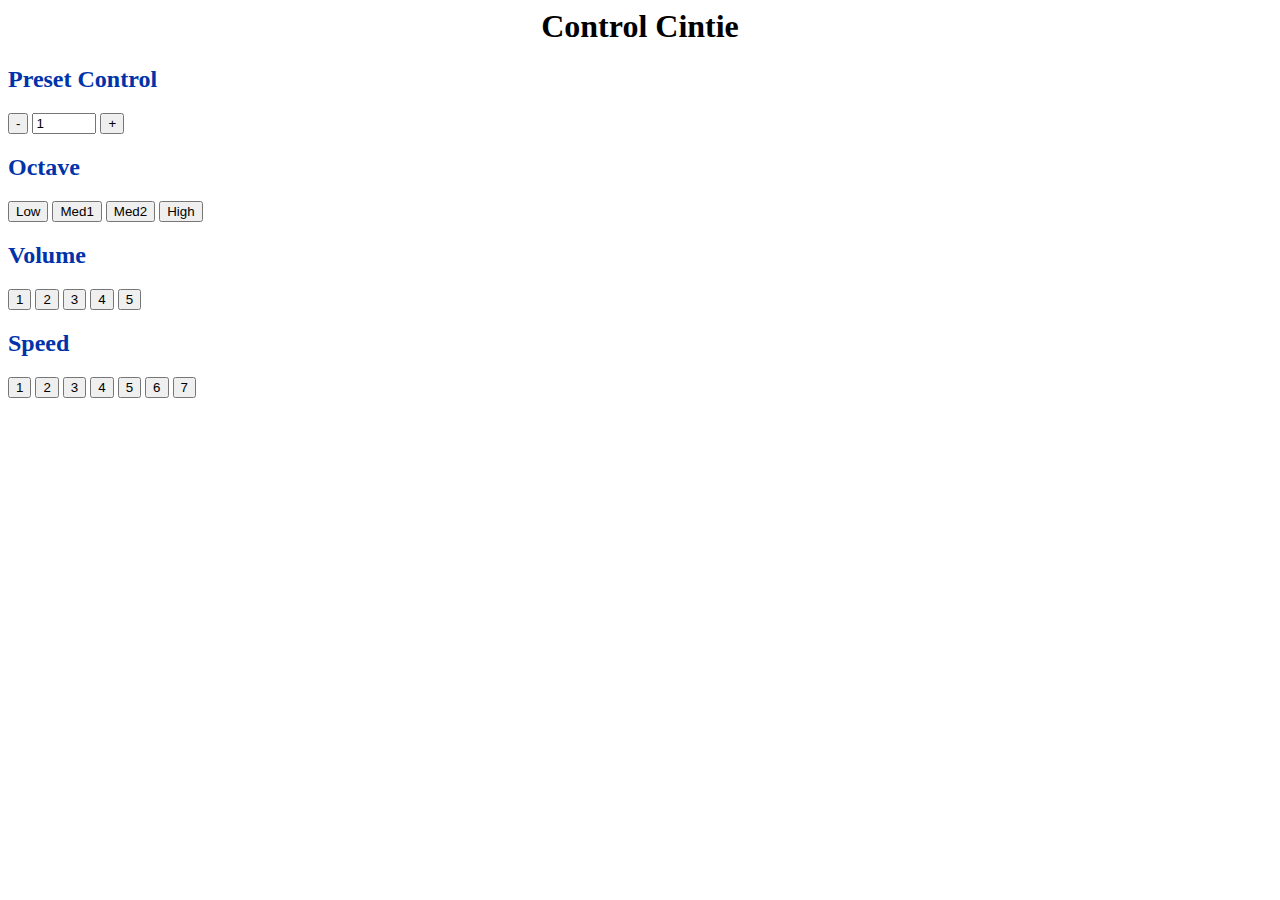
<file: src/main/webapp/synth.html>
<html>
	<head>
		<title>Cinto Frontend</title>
		<meta name="viewport" content="width=device-width, initial-scale=1.0, user-scalable=yes" />
		<meta http-equiv="Content-Type" content="text/html; charset=utf-8" />
		<script src="js/jquery.min.js"></script>
		<script type="text/javascript">
			function postJson(url, data) {
				$.ajax({
					type: "POST",
					url: url, 
					contentType:"application/json; charset=utf-8",
					data:  JSON.stringify(data)
				});  
			}
		
			$(document).ready(function(){
				function setPreset(value) {
					$("#input-preset")[0].value = value;
					postJson("/app/synth", {"preset": parseInt(value)});
				}
				function getPreset() {
					return parseInt($("#input-preset")[0].value);					
				}
				function getSpeed() {
					return parseInt($("#input-speed")[0].value);					
				}

				$("#input-preset").change(function(ev) {
					setPreset(this.value);
				});
				$("#preset-minus").click(function(ev) {
					setPreset(((getPreset()-1) + 128) % 128);					
				});
				$("#preset-plus").click(function(ev) {
					setPreset((getPreset()+1) % 128);					
				});
				$(".octave-button").click(function(ev) {
					postJson("/app/synth", {"octave": parseInt(this.title)});
				});
				$(".volume-button").click(function(ev) {
					postJson("/app/synth", {"volume": parseInt(this.title)});
				});
				$(".speed-button").click(function(ev) {
					postJson("/app/synth", {"pitch": parseFloat(this.title)});
				});
			});
		</script>
		<style>
			h1 { text-align: center; }
			h2 { color: #0033aa; }
		</style>
	</head>
	<body>
		<div class="container">
			<h1>Control Cintie</h1>
			<h2>Preset Control</h2>
			<button id="preset-minus">-</button>
			<input id="input-preset" type="number" value="1" min="1" max="127" />
			<button id="preset-plus">+</button>
			
			<h2>Octave</h2>
			<button class="octave-button" title="0">Low</button>
			<button class="octave-button" title="1">Med1</button>
			<button class="octave-button" title="2">Med2</button>
			<button class="octave-button" title="3">High</button>			

			<h2>Volume</h2>
			<button class="volume-button" title="40">1</button>
			<button class="volume-button" title="60">2</button>
			<button class="volume-button" title="80">3</button>
			<button class="volume-button" title="100">4</button>
			<button class="volume-button" title="127">5</button>

			<h2>Speed</h2>
			<button class="speed-button" title="1">1</button>
			<button class="speed-button" title="1.03">2</button>
			<button class="speed-button" title="1.07">3</button>
			<button class="speed-button" title="1.11">4</button>
			<button class="speed-button" title="1.16">5</button>
			<button class="speed-button" title="1.22">6</button>
			<button class="speed-button" title="1.3">7</button>
		</div>
	</body>
</html>
</file>
